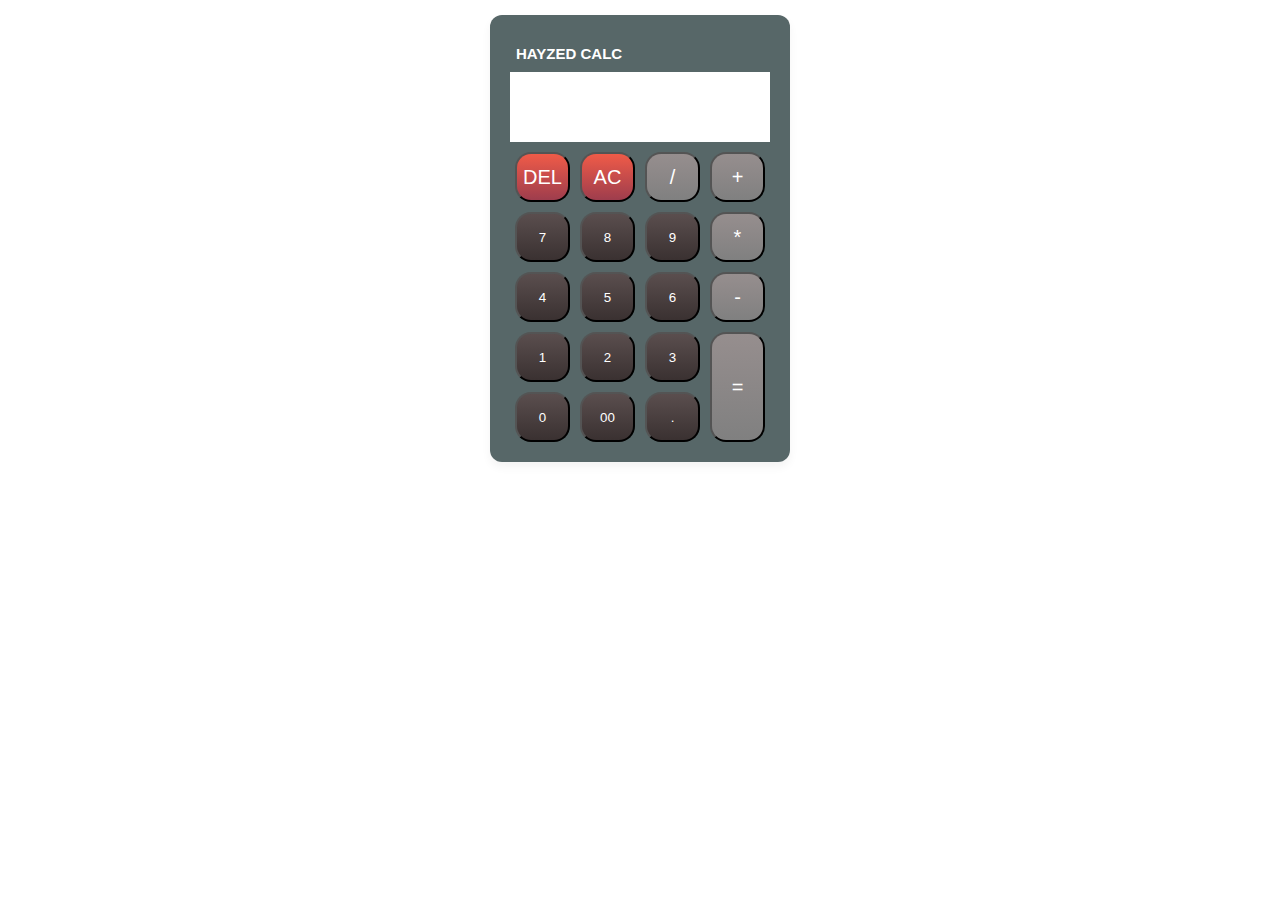
<file: Calculator/calculator.html>
<!DOCTYPE html>
<html lang="en">
<head>
    <meta charset="UTF-8">
    <meta name="viewport" content="width=device-width, initial-scale=1.0">
    <title>Calculator</title>
    <link rel="stylesheet" href="./calculator.css">
</head>
<body>
    <div class="container">
       
        <h3>HAYZED CALC </h3>
        <input type="text" class="display" />

        <div class="buttons">
       
       <button class="item btn_26" data-value="DEL">DEL</button>
       <button class="item btn_21" data-value="AC">AC</button>
       <button class="item btn_9" data-value="/">/</button>
       <button class="item btn_10" data-value="+">+</button>
       

       <button data-value="7">7</button>
       <button data-value="8">8</button>
       <button data-value="9">9</button>
       <button class="item btn_15" data-value="*">*</button>

       
       <button data-value="4">4</button>
       <button data-value="5">5</button>
       <button data-value="6">6</button>
       <button class="item btn_20" data-value="-">-</button>

       
       <button data-value="1">1</button>
       <button data-value="2">2</button>
       <button data-value="3">3</button>
       <button class="item btn_25" data-value="=">=</button>
       
       <button data-value="0">0</button>
       <button data-value="00">00</button>
       <button data-value=".">.</button>
       </div>
    </div>

    <script src="./script.js"></script>
</body>
</html>
</file>
<file: Calculator/calculator.css>
*{
    margin: 0;
    padding: 0;
}

.container{
    margin: 15px auto;
    max-width: 260px;
    width: 100%;
    border-radius: 12px;
    padding: 10px 20px 20px;
    background-color: rgb(87, 103, 104);
    box-shadow: 0 5px 10px rgba(0, 0, 0, 0.05);
}
.display {
    height: 70px;
    width: 100%;
    outline: none;
    border: none;
    text-align: right;
    margin-bottom: 10px;
    font-size: 25px;
    color:black;
    pointer-events: none;
    background-color: white;
 }

.buttons{
    display: grid;
    grid-template-columns: repeat(4, 1fr);
    grid-auto-rows: 50px;
    width: 250px;
    gap: 10px;
    margin: auto;
}

h3{
    padding:20px 0px 10px 6px;
    font-size: 15px;
    font-family: sans-serif;
    color: white;

}

.item{
    /* border-style: none; */
    border-radius: 1rem;
    font-size: 20px;
    font-family: 'Trebuchet MS', 'Lucida Sans Unicode', 'Lucida Grande', 'Lucida Sans', Arial, sans-serif;
    color: white;
    background: linear-gradient(rgb(150, 142, 142), gray);
}
button:hover{
    border-radius: 1rem;
    font-size: 20px;
    font-family: 'Trebuchet MS', 'Lucida Sans Unicode', 'Lucida Grande', 'Lucida Sans', Arial, sans-serif;
    color: black;
    background: linear-gradient(rgb(235, 231, 231), rgb(214, 206, 206));
    cursor: pointer;
}
.item:hover{
border-radius: 1rem;
font-size: 20px;
font-family: 'Trebuchet MS', 'Lucida Sans Unicode', 'Lucida Grande', 'Lucida Sans', Arial, sans-serif;
color: black;
background: linear-gradient(rgb(235, 231, 231), rgb(214, 206, 206));
cursor: pointer;
}

.btn_25{
   grid-row: span 2;
}
button{
    color: white;
    border-radius: 1rem;
    background: linear-gradient(rgb(90, 78, 78), rgb(58, 49, 49));
}
.btn_4, .btn_5{
    background-color: lightblue;
}
.btn_21, .btn_26{
    background: linear-gradient(rgb(240, 91, 72), rgb(158, 61, 77));
}
</file>
